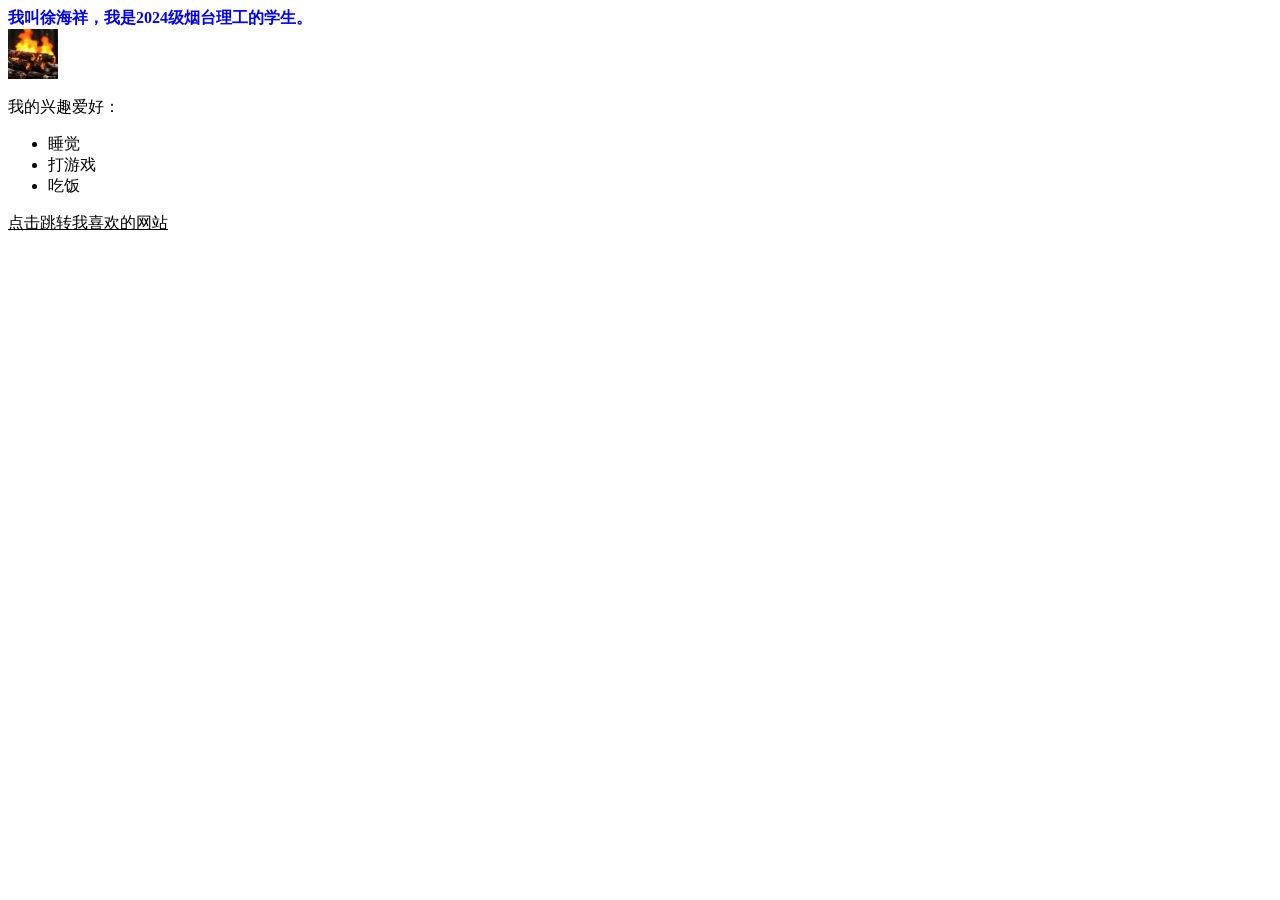
<file: index.html>
<!DOCTYPE html PUBLIC "-//W3C//DTD XHTML 1.0 Transitional//EN" "http://www.w3.org/TR/xhtml1/DTD/xhtml1-transitional.dtd">
<html xmlns="http://www.w3.org/1999/xhtml">
<head>
<meta http-equiv="Content-Type" content="text/html; charset=utf-8" />
<title>徐海祥</title>
</head>
<link rel="stylesheet" type="text/css" href="lab1-109-徐海祥-styles.css">
   <style>
        a{color:black;}
        a:hover{color: red;}
        a:visited{color: blue;}
    </style>
<body>
<span class="a">我叫徐海祥，我是2024级烟台理工的学生。</span><br />
<img src="images/cb6c4a1573179ab1e1a5958ce8c21f73.jpg" width="50px" height="50px" repeat/><br/><br/>
我的兴趣爱好：<ul><li>
睡觉
</li><li>
打游戏
</li>
<li>吃饭</li>
</ul>
<a href="https://www.bilibili.com" target="_blank" >点击跳转我喜欢的网站</a>
</body>
</html>
</file>
<file: lab1-109-徐海祥-styles.css>
@charset "utf-8";
/* CSS Document */

.a{color:blue;
font-size:16px;
font-family:"SimSun";
font-weight:bold;}
</file>
